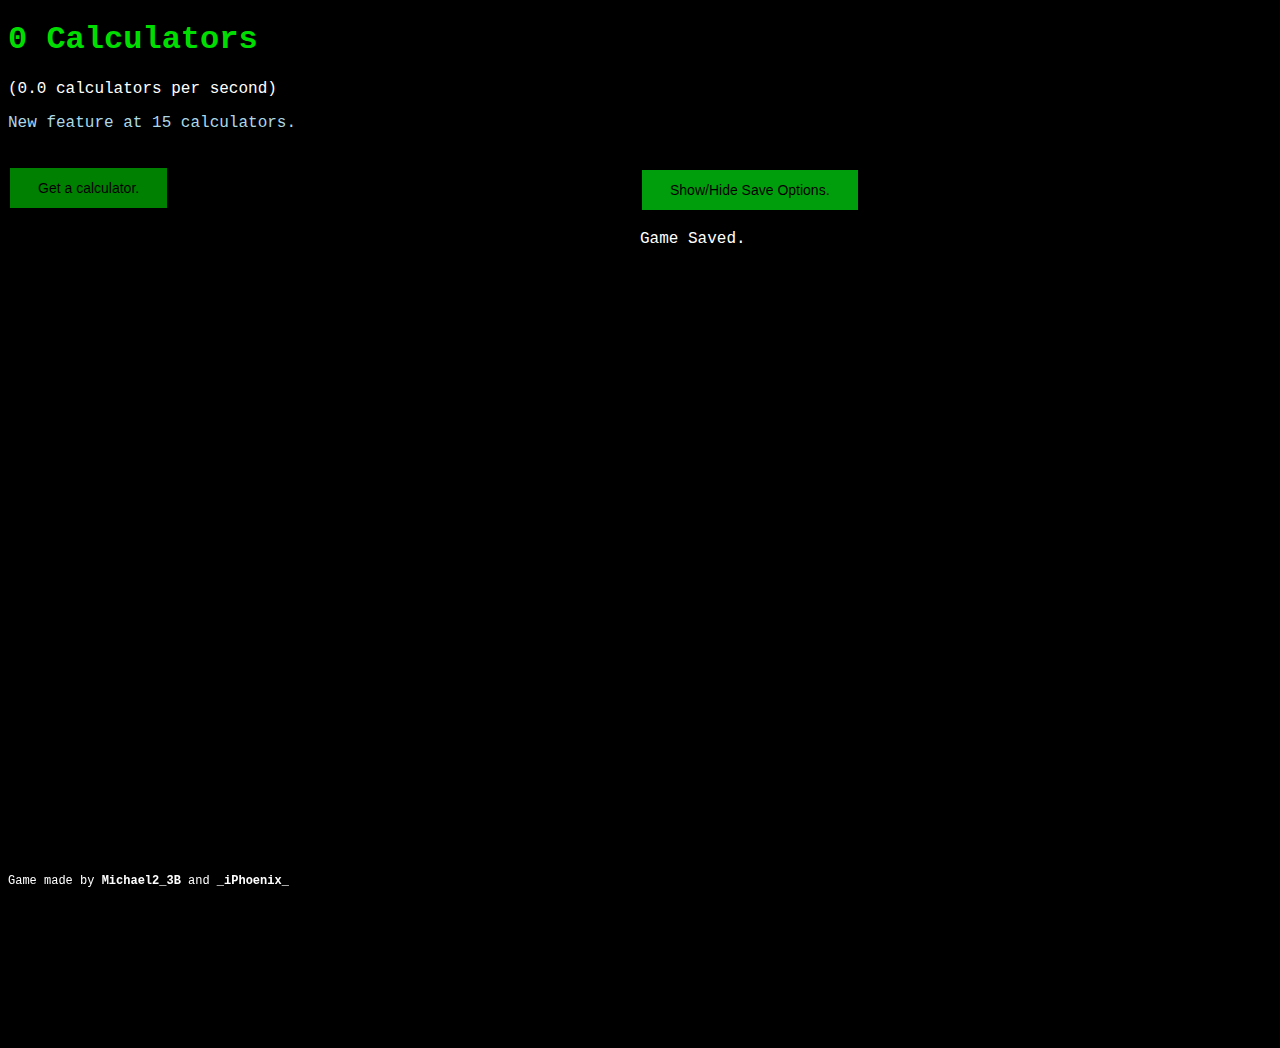
<file: index.html>
<!DOCTYPE html>
<html>
	<head>
		<title>
			Calculator Hoarder
		</title>
		<link rel="stylesheet" type="text/css" href="calcstyles.css">
	</head>
	<body>
		<H1 id="totalCalculators">0 Calculators</H1>
		<p id="perSecond">(0 calculators per second)</p>
		<p id="upgrade" style="color: lightblue">New feature at 15 calculators.</p>
		<div id="column1" class="column">
		<div id="shop">
			<button onclick="getCalculators()" class="button">Get a calculator.</button>
			<button onclick="getSeller()" id="button2" style="visibility: hidden;">Partner with a seller (+0.1 cps)<br>(15 Calculators)</button>
			<button onclick="befriendGeek()" id="button3" style="visibility: hidden;">Befriend a Geek (+1 cps)<br>(100 Calculators)</button>
			<button onclick="findWizard()" id="button4" style="visibility: hidden;">Find a Wizard (+10 cps)<br>(1000 Calculators)</button>
			<button onclick="harnessGuruPower()" id="button5" style="visibility: hidden;">Harness Guru Power (+100 cps)<br>(12000 Calculators)</button>
			<button onclick="discoverMartians()" id="button6" style="visibility: hidden;">Discover Martian Life (+1000 cps)<br>(130000 Calculators)</button>
			<button onclick="ultimateOverclock()" id="button7" style="visibility: hidden;" >The Ultimate Overclocking. (+10000 cps)<br>(1400000 Calculators)</button>
		</div>
		<div id="quantity">
			<H2 id="totalSellers" style="visibility: hidden;">0 Sellers</H2>
			<H2 id="totalGeeks" style="visibility: hidden;">0 Geeks</H2>
			<H2 id="totalWizards" style="visibility: hidden;">0 Wizards</H2>
			<H2 id="totalGurus" style="visibility: hidden;">0 Gurus</H2>
			<H2 id="totalMartians" style="visibility: hidden;">0 Martians</H2>
			<H2 id="totalOverclockers" style="visibility: hidden;">0 Overclockers</H2>
		</div>
	</div>
	<div id="column2" class="column">
		<br>
		<button onclick="toggleSaveControlPanel()">Show/Hide Save Options.</button>
		<div id="saveControlPanel" style="display: none; visibility: hidden;">
			<button onclick="save()">Manual Save.</button><br/>
			<button onclick="toggleAutoSave()" class="on" id="toggleAutoSave">Toggle Auto-Saving (Currently ON)</button><br />
			<button onclick="resetSave()" style="background-color: red">Reset Save.</button>
		</div>
		<div id="messages">
		</div>
	</div>
		<SCRIPT src="js/main.js"></SCRIPT>
		<p id="footer"> Game made by <strong>Michael2_3B</strong> and <strong>_iPhoenix_</strong></p>
	</body>
</html>
</file>
<file: calcstyles.css>
body {
	font-family: "Courier New";
	background-color: #000000;
	color: white;
	position: relative;
	height: 100vh;
}

.column {
	width: 50%;
	display: inline-block;
	height: 100vh;
	float: left;
}

#column2 button {
	background-color: #009e0c;
}

#column2 .on {
	background-color: #008000;
}

#column2 .off {
	background-color: #d60000;
}

h1 {
	color: #00DD00;
}

button {
	background-color: #008000;
	border: none;
	padding: 12px 28px;
	text-align: center;
	display: inline-block;
	font-size: 14px;
	margin: 4px 2px;
	cursor: pointer;
	transition-duration: 250ms;
}

button[disabled] {
	background-color: #666;
	color: #ccc;
}

p {
	transition-duration: 1s;
}

#footer {
	font-size: 12px;
	position: fixed;
  bottom: 0%;
}

.on {
	background-color: #008000;
}

.off {
	background-color: red;
}

.hidden {
	display: none;
}
</file>
